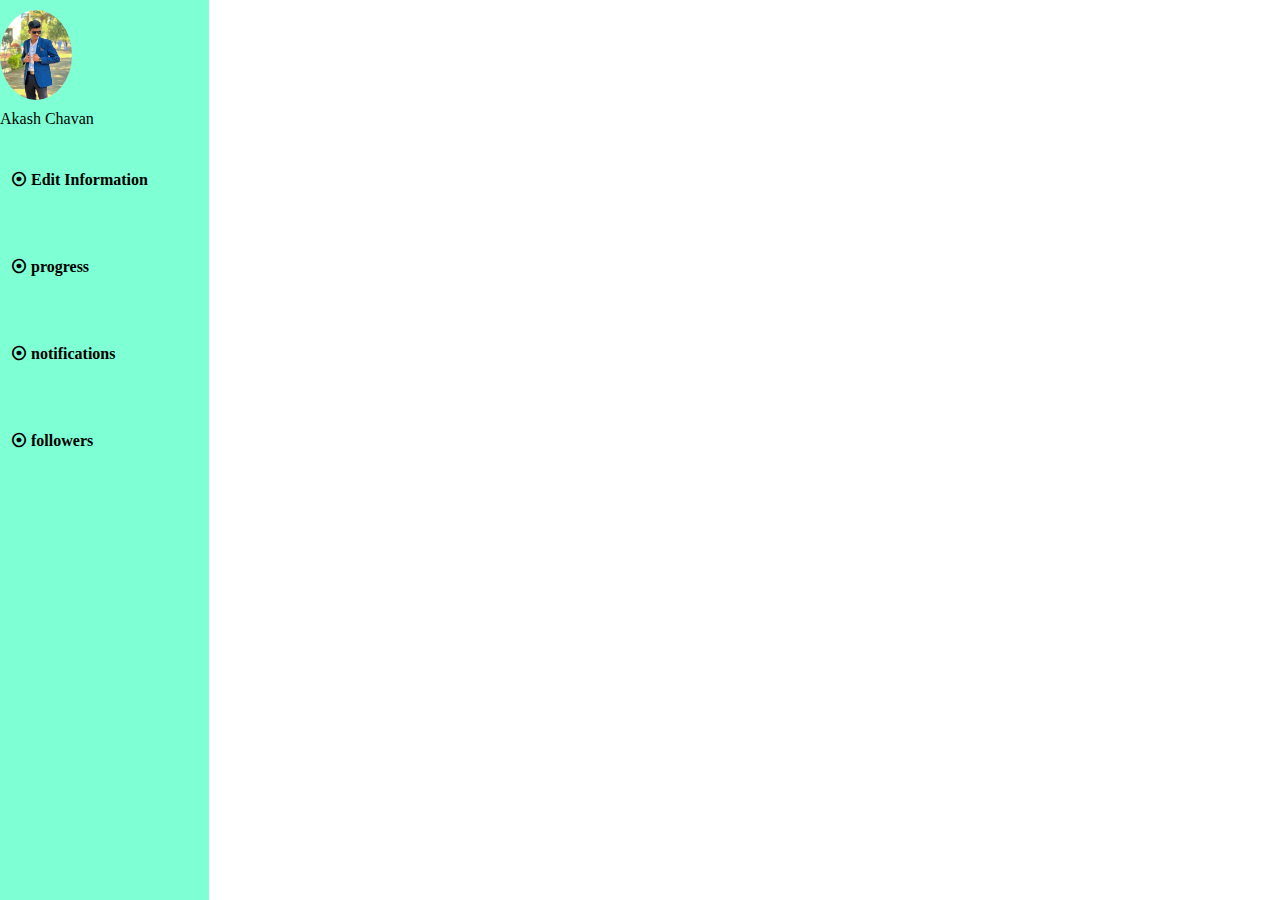
<file: assignment20.html>
<!DOCTYPE html>
<html lang="en">
<head>
    <meta charset="UTF-8">
    <meta name="viewport" content="width=device-width, initial-scale=1.0">
    <title>Document</title>
</head>
<style>
    .body{
        margin:0%;
    }
.parent{
display: flex;


}
.side{
    width: 250px;
    background-color: aquamarine;
min-height: 100vh;


}
.content{width: 100%;
    background-color: ;
    x


}
.sidebar-box{
    border: 1px solid transparent;
    margin:15px 10px ;
    background-color: transparent;
    display: inline-block;
    height:70px;
    width: 150px;

    display: flex;
    align-items: center;


}
.sidebar-img{
    height: 50px;
    border: 12px solid  transparent;
}
.sidebar-text{


}
.profile{
    border-radius: 50%;
    height: 90px;
 position: relative;
 top: 10px;
}
</style>



    <body>
        <body class="body">
        
        
            <div class="parent">
        <div class="side"><img src="profile.jpg" class="profile">
            <p>Akash Chavan</p>
            <span class="sidebar-box">
        
        
            <span class="sidebar=text"><b>⦿ Edit Information</b></span>
        </span>
        <span class="sidebar-box">
        
            <span class="sidebar=text"><b>⦿ progress</b></span>
        </span>
        <span class="sidebar-box">
        
            <span class="sidebar=text"><b>⦿ notifications</b></span>
        </span>
        <span class="sidebar-box">
        
            <span class="sidebar=text"><b> ⦿ followers</b></span>
        </span>
        </div>
        
        
        <div class="content"></div>
        
            </div>
        
        </body>

</html>
</file>
